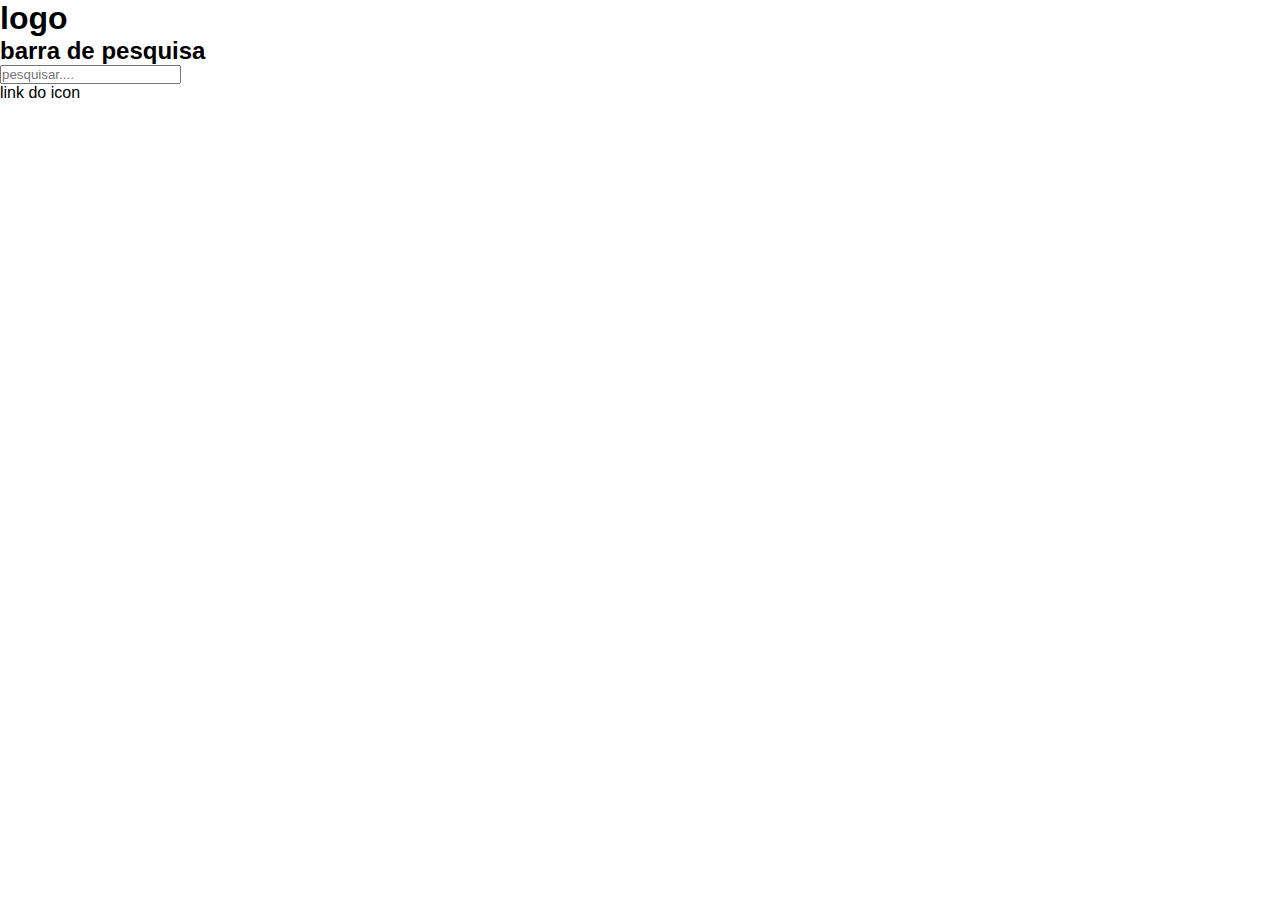
<file: app/views/index.html>
<!DOCTYPE html>
<html lang="pt-BR">

<head>
    <link rel="stylesheet" href="../../public/css/style/reset.css">
    <meta charset="UTF-8">
    <meta name="viewport" content="width=device-width, initial-scale=1.0">
    <title>home</title>
</head>

<body>
    <header>
        <h1 class="logo">logo</h1>
        <nav class="navegation">
            <div class="barra">
                <h2>barra de pesquisa</h2>
                <div class="search">
                    <a href="" target="_blank" hidden></a>
                    <input type="text" placeholder="pesquisar....">
                    <div class="list">

                    </div>
                    <div class="icon">link do icon</div>
                </div>
            </div>
            <a href=""></a>
        </nav>

    </header>
    <main>

    </main>
    <footer>

    </footer>
</body>

</html>
</file>
